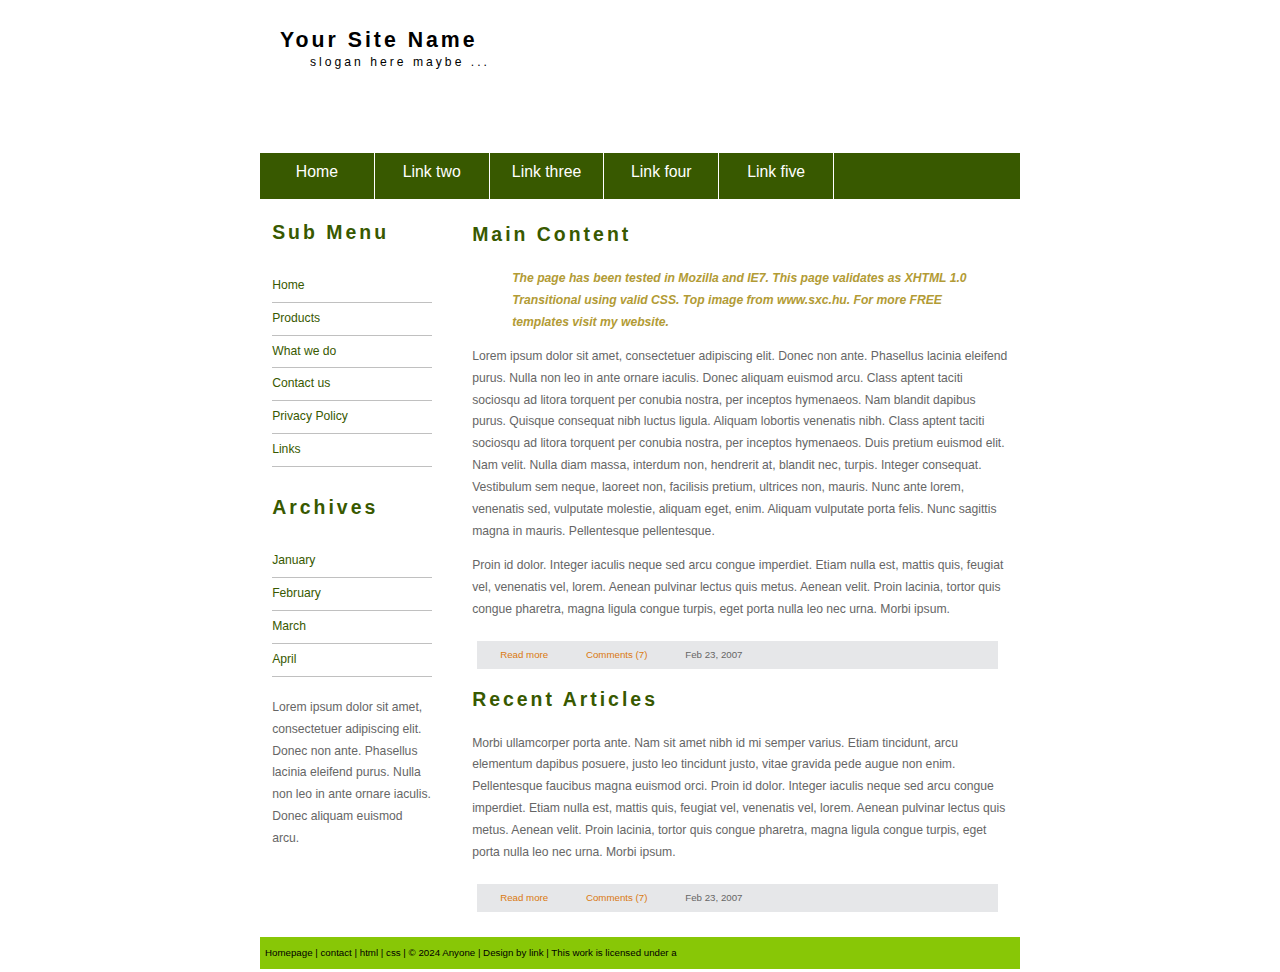
<file: index.html>
<!DOCTYPE html>
<html lang="pt-br">
<head>
    <meta charset="UTF-8">
    <meta name="viewport" content="width=device-width, initial-scale=1.0">
    <title>Minha Página Web</title>
    <!-- Bootstrap CDN -->
    <!--<link href="https://cdn.jsdelivr.net/npm/bootstrap@5.3.0-alpha1/dist/css/bootstrap.min.css" rel="stylesheet">  -->
    <link href="CSS/style.css" rel="stylesheet">
</head>
<body>
    <div id="container">
        <div id="banner">
          <h1>Your Site Name</h1>
          <p class="slogan">slogan here maybe ...</p>
        </div>
        <div id="navbar">
          <ul>
            <li><a href="#">Home</a></li>
            <li><a href="#">Link two</a></li>
            <li><a href="#">Link three</a></li>
            <li><a href="#">Link four</a></li>
            <li><a href="#">Link five</a></li>
          </ul>
        </div>
        <div class="clear">&nbsp;</div>
        <div id="sidebar">
          <h2>Sub Menu</h2>
          <ul>
            <li><a href="#">Home</a></li>
            <li><a href="#">Products</a></li>
            <li><a href="#" class="selected">What we do</a></li>
            <li><a href="#">Contact us</a></li>
            <li><a href="#">Privacy Policy</a></li>
            <li><a href="#">Links</a></li>
          </ul>
          <h2>Archives</h2>
          <ul>
            <li><a href="#">January</a></li>
            <li><a href="#">February</a></li>
            <li><a href="#">March</a></li>
            <li><a href="#">April</a></li>
          </ul>
          <p>Lorem ipsum dolor sit amet, consectetuer adipiscing elit. Donec non ante. Phasellus lacinia eleifend purus. Nulla non leo in ante ornare iaculis. Donec aliquam euismod arcu.</p>
        </div>
        <div id="content">
          <h3>Main Content</h3>
          <blockquote>The page has been tested in Mozilla and IE7. This page validates as XHTML 1.0 Transitional using valid CSS. Top image from www.sxc.hu. For more FREE templates visit my website.</blockquote>
          <p>Lorem ipsum dolor sit amet, consectetuer adipiscing elit. Donec non ante. Phasellus lacinia eleifend purus. Nulla non leo in ante ornare iaculis. Donec aliquam euismod arcu. Class aptent taciti sociosqu ad litora torquent per conubia nostra, per inceptos hymenaeos. Nam blandit dapibus purus. Quisque consequat nibh luctus ligula. Aliquam lobortis venenatis nibh. Class aptent taciti sociosqu ad litora torquent per conubia nostra, per inceptos hymenaeos. Duis pretium euismod elit. Nam velit. Nulla diam massa, interdum non, hendrerit at, blandit nec, turpis. Integer consequat. Vestibulum sem neque, laoreet non, facilisis pretium, ultrices non, mauris. Nunc ante lorem, venenatis sed, vulputate molestie, aliquam eget, enim. Aliquam vulputate porta felis. Nunc sagittis magna in mauris. Pellentesque pellentesque. </p>
          <p>Proin id dolor. Integer iaculis neque sed arcu congue imperdiet. Etiam nulla est, mattis quis, feugiat vel, venenatis vel, lorem. Aenean pulvinar lectus quis metus. Aenean velit. Proin lacinia, tortor quis congue pharetra, magna ligula congue turpis, eget porta nulla leo nec urna. Morbi ipsum.</p>
          <p class="post"> <a href="#" class="readmore">Read more</a> <a href="#" class="comments">Comments (7)</a> <span class="date">Feb 23, 2007</span> </p>
          <h3>Recent Articles</h3>
          <p>Morbi ullamcorper porta ante. Nam sit amet nibh id mi semper varius. Etiam tincidunt, arcu elementum dapibus posuere, justo leo tincidunt justo, vitae gravida pede augue non enim. Pellentesque faucibus magna euismod orci. Proin id dolor. Integer iaculis neque sed arcu congue imperdiet. Etiam nulla est, mattis quis, feugiat vel, venenatis vel, lorem. Aenean pulvinar lectus quis metus. Aenean velit. Proin lacinia, tortor quis congue pharetra, magna ligula congue turpis, eget porta nulla leo nec urna. Morbi ipsum.</p>
          <p class="post"> <a href="#" class="readmore">Read more</a> <a href="#" class="comments">Comments (7)</a> <span class="date">Feb 23, 2007</span> </p>
        </div>
        <div class="clear">&nbsp;</div>
        <div id="footer"> <a href="#">Homepage</a> | <a href="#">contact</a> | <a href="#">html</a> | <a href="#">css</a> | &copy; 2024 Anyone | Design by <a href="">link</a> | This work is licensed under a </div>
      </div>
      </body>
      </html>
</file>
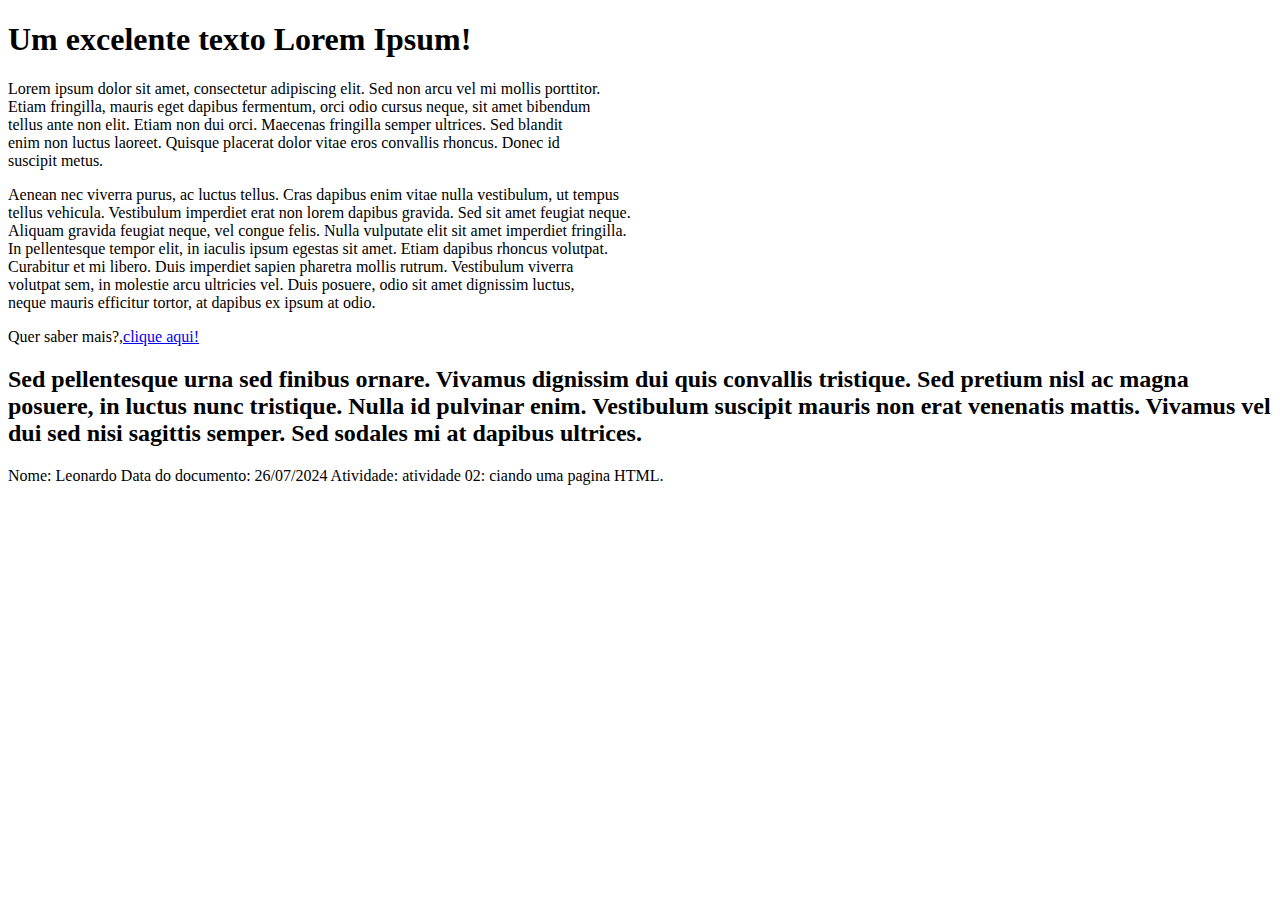
<file: minha_pagina.html>
<!DOCTYPE html>
<html lang="pt-BR">
<head>
    <meta charset="UTF-8">
    <meta name="viewport" content="width=device-width, initial-scale=1.0">
    <title>Criação e Estruturação de Página Web com HTML Básico</title>
</head>
<body>
    <h1>
        Um excelente texto Lorem Ipsum!
    </h1>
    <p>
        Lorem ipsum dolor sit amet, consectetur adipiscing elit. Sed non arcu vel mi mollis porttitor.<br>
         Etiam fringilla, mauris eget dapibus fermentum, orci odio cursus neque, sit amet bibendum <br>
         tellus ante non elit. Etiam non dui orci. Maecenas fringilla semper ultrices. Sed blandit <br>
         enim non luctus laoreet. Quisque placerat dolor vitae eros convallis rhoncus. Donec id <br>
         suscipit metus.
    </p>     
    <p>    
        Aenean nec viverra purus, ac luctus tellus. Cras dapibus enim vitae nulla vestibulum, ut tempus <br>
        tellus vehicula. Vestibulum imperdiet erat non lorem dapibus gravida. Sed sit amet feugiat neque. <br>
        Aliquam gravida feugiat neque, vel congue felis. Nulla vulputate elit sit amet imperdiet fringilla. <br>
        In pellentesque tempor elit, in iaculis ipsum egestas sit amet. Etiam dapibus rhoncus volutpat. <br>
        Curabitur et mi libero. Duis imperdiet sapien pharetra mollis rutrum. Vestibulum viverra <br>
        volutpat sem, in molestie arcu ultricies vel. Duis posuere, odio sit amet dignissim luctus, <br>
        neque mauris efficitur tortor, at dapibus ex ipsum at odio.
    </p>
    Quer saber mais?,<a href="https://www.w3.org/">clique aqui!</a>

    <section>
        <h2>
            Sed pellentesque urna sed finibus ornare. Vivamus dignissim dui quis convallis tristique. 
            Sed pretium nisl ac magna posuere, in luctus nunc tristique. Nulla id pulvinar enim. 
            Vestibulum suscipit mauris non erat venenatis mattis. Vivamus vel dui sed nisi sagittis 
            semper. Sed sodales mi at dapibus ultrices.
        </h2>
    </section>

<footer>
    Nome: Leonardo
    Data do documento: 26/07/2024
    Atividade: atividade 02: ciando uma pagina HTML.
</footer>
</body>
</html>
</file>
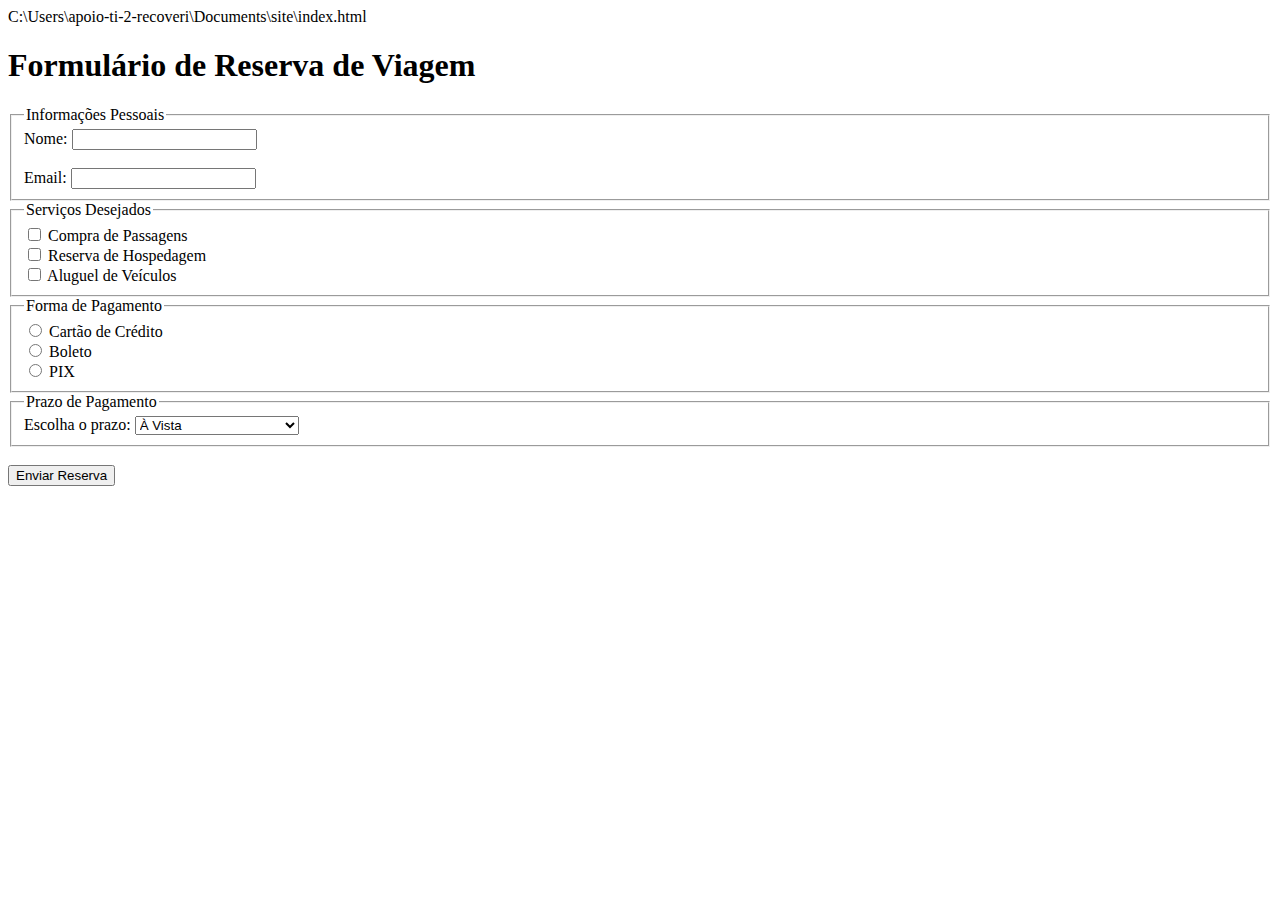
<file: reserva.html>
C:\Users\apoio-ti-2-recoveri\Documents\site\index.html<!DOCTYPE html>
<html lang="pt-BR">
<head>
    <meta charset="UTF-8">
    <meta name="viewport" content="width=device-width, initial-scale=1.0">
    <title>Formulário de Reserva de Viagem</title>
</head>
<body>

    <h1>Formulário de Reserva de Viagem</h1>

    <form action="reserva.php" method="post">
        <!-- Campo de Nome -->
        <fieldset>
            <legend>Informações Pessoais</legend>
            <label for="nome">Nome:</label>
            <input type="text" id="nome" name="nome" required>
            <br><br>

            <label for="email">Email:</label>
            <input type="email" id="email" name="email" required>
        </fieldset>

        <!-- Campo de Serviços Desejados -->
        <fieldset>
            <legend>Serviços Desejados</legend>
            <label><input type="checkbox" name="servicos[]" value="passagens"> Compra de Passagens</label><br>
            <label><input type="checkbox" name="servicos[]" value="hospedagem"> Reserva de Hospedagem</label><br>
            <label><input type="checkbox" name="servicos[]" value="veiculos"> Aluguel de Veículos</label>
        </fieldset>

        <!-- Campo de Forma de Pagamento -->
        <fieldset>
            <legend>Forma de Pagamento</legend>
            <label><input type="radio" name="pagamento" value="cartao" required> Cartão de Crédito</label><br>
            <label><input type="radio" name="pagamento" value="boleto"> Boleto</label><br>
            <label><input type="radio" name="pagamento" value="pix"> PIX</label>
        </fieldset>

        <!-- Campo de Prazo de Pagamento -->
        <fieldset>
            <legend>Prazo de Pagamento</legend>
            <label for="prazo">Escolha o prazo:</label>
            <select id="prazo" name="prazo" required>
                <option value="avista">À Vista</option>
                <option value="cinco_sem_juros">Cinco Vezes Sem Juros</option>
                <option value="dez_com_juros">Dez Vezes Com Juros</option>
            </select>
        </fieldset>

        <!-- Botão de Envio -->
        <br>
        <input type="submit" value="Enviar Reserva">
    </form>

</body>
</html>
</file>
<file: CSS/style.css>
body {
    background-image: url(https://app.box.com/s/144ywwlivb0kh5367v3iy0zko6f67chd) center repeat;
    margin: 0;
    padding : 0;
    
    color: #555;
    }
                /*WRAP*/
    #container {
    width: 760px;
    margin-left: auto;
    margin-right: auto;
    padding: 0;
    font: 76% "Trebuchet MS","lucida sans", tahoma, sans-serif;
    line-height: 1.8em;
    background: transparent;
    color: #666;
    }
                /*TOP BANNER*/
    #banner {
    padding: 0;
    margin-bottom: 0;
    height: 150px;
    border-bottom:3px solid #fff;
    background-image: #82B64D url(https://app.box.com/s/17tov31l5866efhcmk7ushcri30im8og);
    color: #000;
    }
                /*TOP NAVIGATION*/
    #navbar ul {
    float:left;
    width:100%;
    padding:0;
    margin:0;
    list-style-type:none;
    font-size: 130%;
    text-align: center;
    border-bottom:3px solid #fff;
    background: #385900;
    color: #000;
    }
    #navbar a {
    float:left;
    width:6em;
    height:30px;
    text-decoration:none;
    color:#fff;
    background:#385900;
    padding:0.5em 0.6em;
    border-right:1px solid #fff;
    }
    #navbar a:hover {
    background:#8BBA00;
    color: #000;
    }
    #navbar li {
    display:inline;
    }
                /*MAIN CONTENT*/
    #content {
    padding: 1em;
    margin-left: 200px;
    }
                /*SIDEBAR*/
    #sidebar {
    float: left;
    width: 160px;
    margin: 0;
    padding: 0 1em 0 1em;
    }
                /*SIDE MENU*/
    #sidebar ul {
    list-style: none;
    margin: 0 0 20px 0;
    padding: 0;
    }
    #sidebar ul li { 
    display: inline;
    padding: 0;
    margin: 0;
    }
    #sidebar ul li a {
    display: block;
    color: #385900;
    background: inherit;
    text-decoration: none;
    margin: 0;
    padding: 5px 0 5px 0;
    border-bottom: 1px solid #C0C0C0;
    }
    #sidebar ul li a:hover {
    text-decoration: none;
    background: #E6E7E9;
    color: #DA7910;
    }
                /*FOOTER*/
    #footer {
    clear: both;
    width:750px;
    padding: 5px;
    margin: 0;
    font-size: 0.8em;
    border-top: 3px solid #fff;
    border-bottom: 3px solid #fff;
    background: #88C706;
    color: #000;
    }
    #footer a:link, #footer a:visited {
    text-decoration : none;
    background : inherit;
    color : #000; 
    }
    #footer a:hover {
    text-decoration : underline;
    background : inherit;
    color :  #fff;
    }
                /*LINKS*/
    a:link, a:visited {
    text-decoration : none;
    background : inherit;
    color : #DA7910;
    }
    a:hover {
    text-decoration : underline;
    background : inherit;
    color :  #385900; 
    }
                /*TYPOGRAPHY*/
    h1 {
    margin: 0;
    padding: 30px 0 0 20px;
    font-size: 175%;
    letter-spacing: 3px;
    }
    h2 {
    margin-top: 10px;
    padding: 10px 0 10px 0;
    font-size: 160%;
    letter-spacing: 3px;
    background : transparent;
    color :   #385900;
    }
    h3 {
    margin: 0;
    padding: 10px 0 10px 0;
    font-size: 160%;
    letter-spacing: 3px;
    background : inherit;
    color :  #385900;
    }
    blockquote {
    font-weight : bold;
    font-style : italic;
    color : #b29b35;
    }
                /*CLASS*/
    .clear {
    clear: both;
    overflow: hidden;
    width: 0;
    height: 0;
    }
    .slogan {
    margin: 0 0 0 50px;
    letter-spacing: 3px;
    }
    
    .post{
    background: #E6E7E9;
    padding: 3px;
    margin: 20px 10px 10px 5px;
    font-size: 80%;
    }
    .post .date {
    background-image: url(https://app.box.com/s/0dz7u1xbke5noqekb96j0wq6mg1d1br2) no-repeat left center;
    padding-left: 15px;
    margin: 0 15px 0 5px;
    }
    .post .comments {
    background-image: url(https://app.box.com/s/ah7olp7dcy75j4ew1icvnyskvfpy0i2c/img/comment.gif) no-repeat left center;
    padding-left: 15px;
    margin: 0 15px 0 5px;
    }
    .post .readmore {
    background-image: url(https://www.dropbox.com/scl/fi/8nm7yz95epw04178prcin/facebook.png?rlkey=2pie7iks358psmgvmx8fyn5sm&st=mrjlkzik&dl=0) no-repeat left center;
    padding-left: 15px;
    margin: 0 15px 0 5px;
    }
</file>
